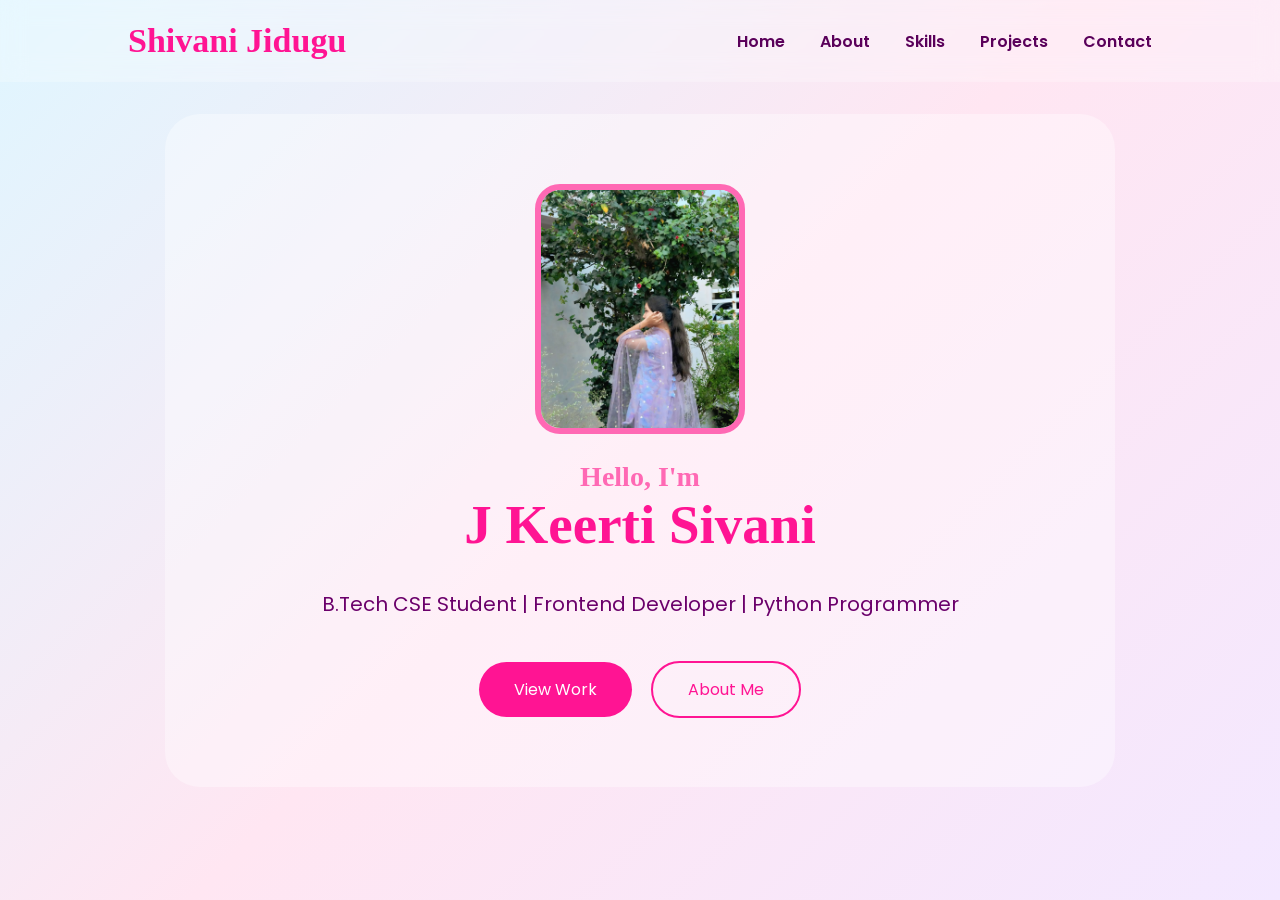
<file: index.html>
<!DOCTYPE html>
<html lang="en">

<head>

  <meta charset="UTF-8">

  <meta name="viewport" content="width=device-width, initial-scale=1.0">

  <title>Keerti Portfolio</title>

  <link rel="stylesheet" href="style.css">

  <link rel="preconnect" href="https://fonts.googleapis.com">

  <link href="https://fonts.googleapis.com/css2?family=Poppins:wght@300;400;500;600;700&display=swap"
    rel="stylesheet">

</head>

<body>

  <header>

    <nav>

      <h1 class="logo">Shivani Jidugu</h1>

      <ul>

        <li><a href="index.html">Home</a></li>

        <li><a href="about.html">About</a></li>

        <li><a href="skills.html">Skills</a></li>

        <li><a href="projects.html">Projects</a></li>

        <li><a href="contact.html">Contact</a></li>

      </ul>

    </nav>

  </header>

  <section class="main-page">

    <div class="glass-card">

  
      <img src="honey.jpeg" class="profile-pic" alt="Keerti Sivani">

      <h3>Hello, I'm</h3>

      <h2>J Keerti Sivani</h2>
      <p>
        B.Tech CSE Student | Frontend Developer | Python Programmer
      </p>

      <div class="buttons">

        <a href="projects.html" class="btn">
          View Work
        </a>

        <a href="about.html" class="btn-outline">
          About Me
        </a>

      </div>

    </div>

  </section>

</body>

</html>
</file>
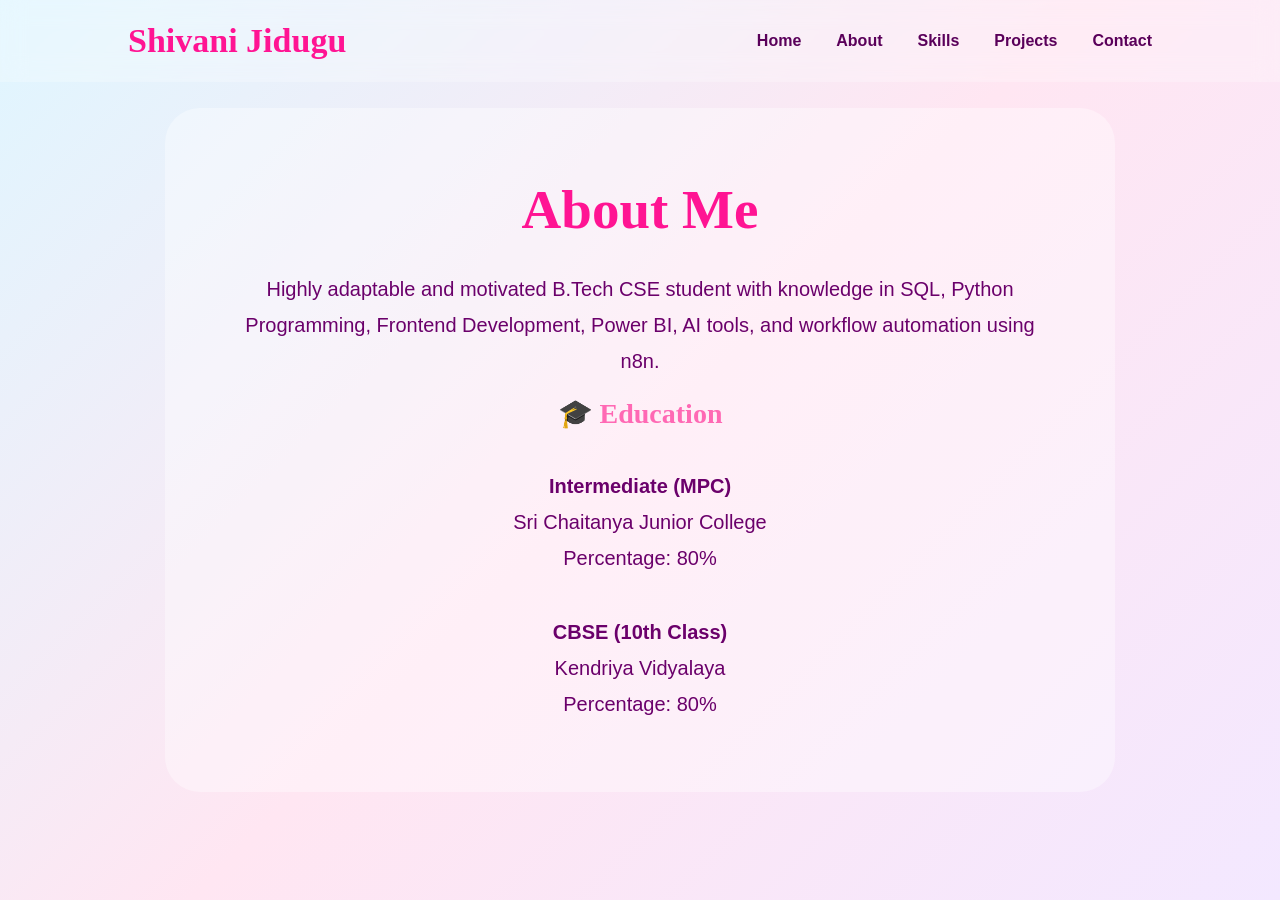
<file: about.html>
<!DOCTYPE html>
<html lang="en">

<head>

  <meta charset="UTF-8">

  <meta name="viewport" content="width=device-width, initial-scale=1.0">

  <title>About</title>

  <link rel="stylesheet" href="style.css">

</head>

<body>

  <header>

    <nav>

      <h1 class="logo">Shivani Jidugu</h1>

      <ul>

        <li><a href="index.html">Home</a></li>

        <li><a href="about.html">About</a></li>

        <li><a href="skills.html">Skills</a></li>

        <li><a href="projects.html">Projects</a></li>

        <li><a href="contact.html">Contact</a></li>

      </ul>

    </nav>

  </header>

  <section class="main-page">

    <div class="glass-card">

      <h2>About Me</h2>

      <p>
        Highly adaptable and motivated B.Tech CSE student with knowledge in SQL,
        Python Programming, Frontend Development, Power BI, AI tools,
        and workflow automation using n8n.
      </p>

      <br>

<h3>🎓 Education</h3>

<br>

<p>
<b>Intermediate (MPC)</b><br>
Sri Chaitanya Junior College<br>
Percentage: 80%
</p>

<br>

<p>
<b>CBSE (10th Class)</b><br>
Kendriya Vidyalaya<br>
Percentage: 80%
</p>




    </div>

  </section>

</body>

</html>
</file>
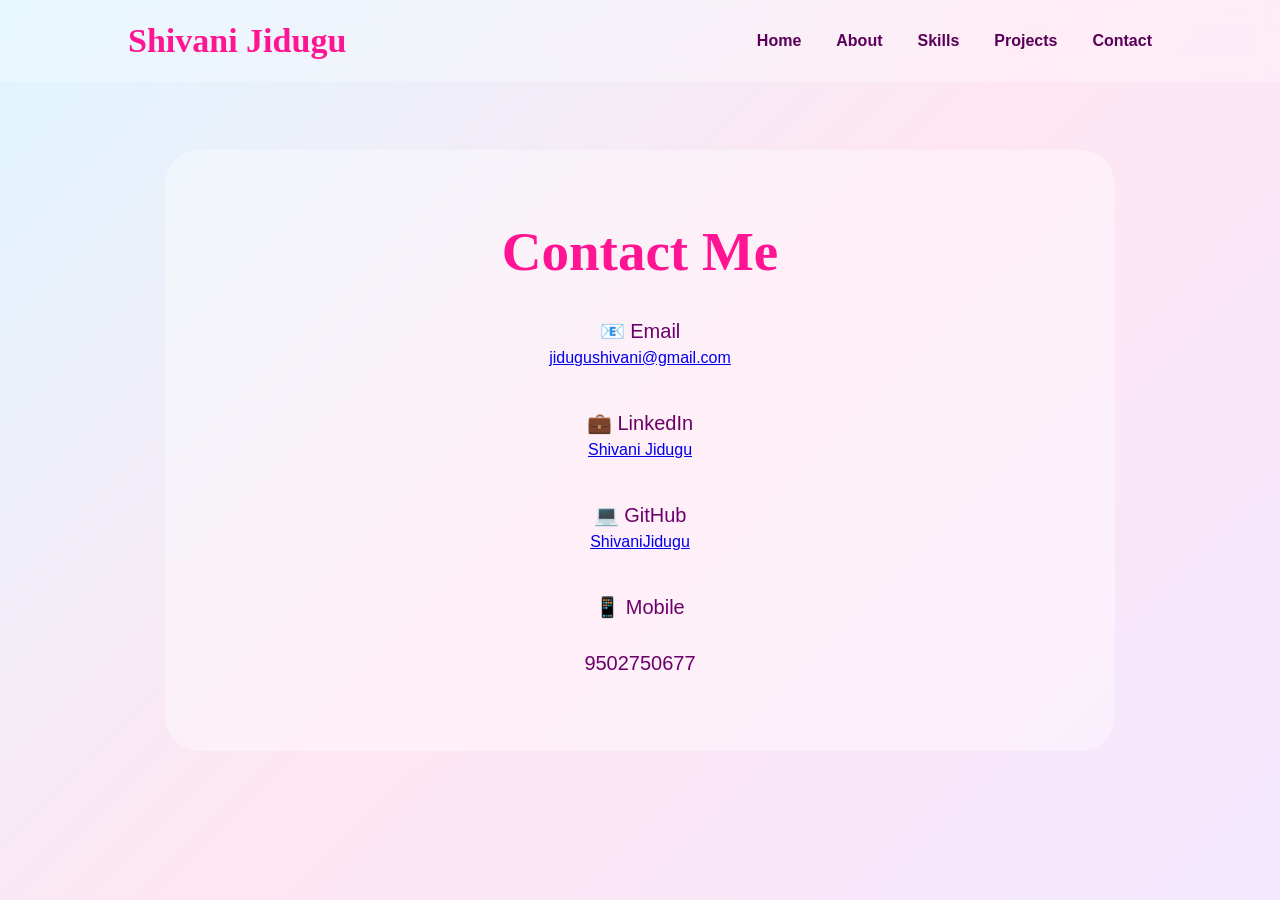
<file: contact.html>
<!DOCTYPE html>
<html lang="en">

<head>
  <meta charset="UTF-8">
  <meta name="viewport" content="width=device-width, initial-scale=1.0">
  <title>Contact</title>

  <link rel="stylesheet" href="style.css">
</head>

<body>

<header>

<nav>

    <h1 class="logo">Shivani Jidugu</h1>

<ul>
<li><a href="index.html">Home</a></li>
<li><a href="about.html">About</a></li>
<li><a href="skills.html">Skills</a></li>
<li><a href="projects.html">Projects</a></li>
<li><a href="contact.html">Contact</a></li>
</ul>

</nav>

</header>

<section class="main-page">

<div class="glass-card">

<h2>Contact Me</h2>

<p>📧 Email</p>
<a href="mailto:jidugushivani@gmail.com">
jidugushivani@gmail.com
</a>

<br><br>

<p>💼 LinkedIn</p>
<a href="https://www.linkedin.com/in/shivani-jidugu-a33362334/" target="_blank">
Shivani Jidugu
</a>

<br><br>

<p>💻 GitHub</p>
<a href="https://github.com/ShivaniJidugu" target="_blank">
ShivaniJidugu
</a>

<br><br>

<p>📱 Mobile</p>
<p>9502750677</p>

</div>

</section>

</body>
</html>
</file>
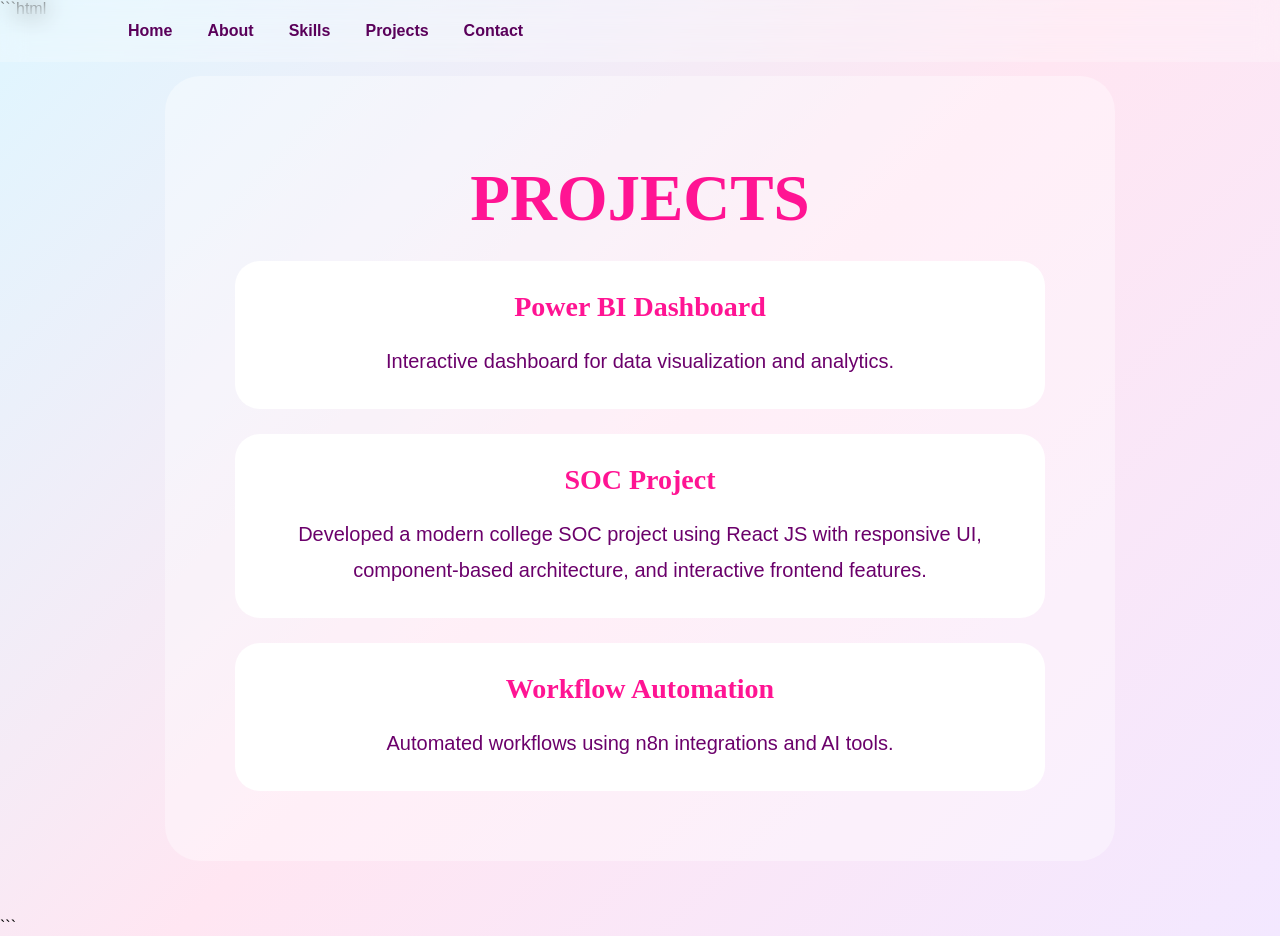
<file: projects.html>
```html
<!DOCTYPE html>
<html lang="en">

<head>

  <meta charset="UTF-8">

  <meta name="viewport" content="width=device-width, initial-scale=1.0">

  <title>Projects</title>

  <link rel="stylesheet" href="style.css">

</head>

<body>

  <header>

    <nav>



      <ul>
  <li><a href="index.html">Home</a></li>
   <li><a href="about.html">About</a></li>
   <li><a href="skills.html">Skills</a></li>
   <li><a href="projects.html">Projects</a></li>
   <li><a href="contact.html">Contact</a></li>


      </ul>

    </nav>

  </header>

  <section class="main-page">

    <div class="glass-card">

      <h1>PROJECTS</h1>

      <div class="project-box">

        <h3>Power BI Dashboard</h3>

        <p>
          Interactive dashboard for data visualization and analytics.
        </p>

      </div>

      <div class="project-box">

        <h3>SOC Project</h3>

        <p>
          Developed a modern college SOC project using React JS with responsive UI,
          component-based architecture, and interactive frontend features.
        </p>

      </div>

      <div class="project-box">

        <h3>Workflow Automation</h3>

        <p>
          Automated workflows using n8n integrations and AI tools.
        </p>

      </div>
    </div>

  </section>

</body>

</html>
```
</file>
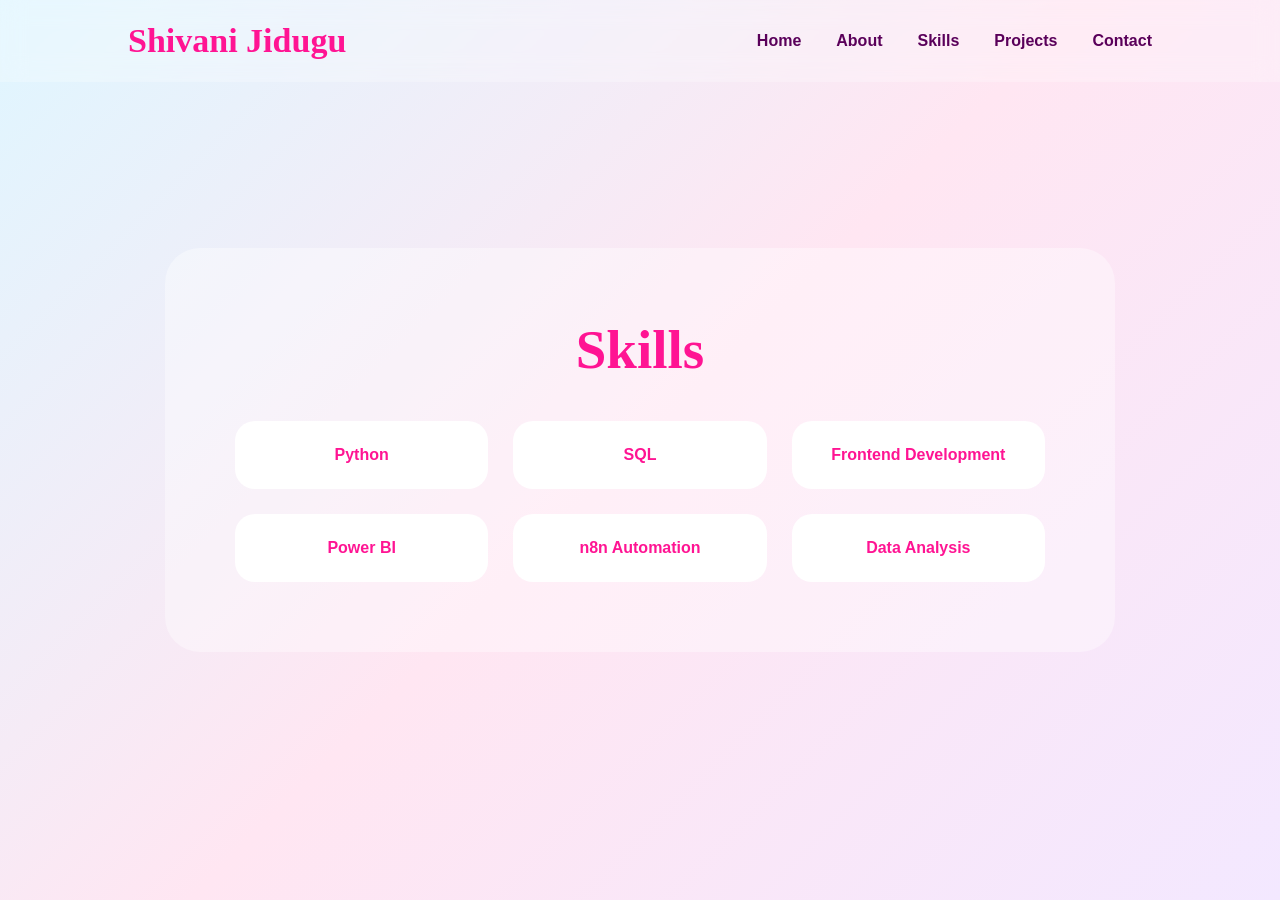
<file: skills.html>
<!DOCTYPE html>
<html lang="en">

<head>

  <meta charset="UTF-8">

  <meta name="viewport" content="width=device-width, initial-scale=1.0">

  <title>Skills</title>

  <link rel="stylesheet" href="style.css">

</head>

<body>

  <header>

    <nav>

      <h1 class="logo">Shivani Jidugu</h1>

      <ul>

        <li><a href="index.html">Home</a></li>

        <li><a href="about.html">About</a></li>

        <li><a href="skills.html">Skills</a></li>

        <li><a href="projects.html">Projects</a></li>

        <li><a href="contact.html">Contact</a></li>

      </ul>

    </nav>

  </header>

  <section class="main-page">

    <div class="glass-card">

      <h2>Skills</h2>

      <div class="skills-grid">

        <div class="skill-box">Python</div>

        <div class="skill-box">SQL</div>

        <div class="skill-box">Frontend Development</div>

        <div class="skill-box">Power BI</div>

        <div class="skill-box">n8n Automation</div>

        <div class="skill-box">Data Analysis</div>

      </div>

    </div>

  </section>

</body>

</html>
</file>
<file: style.css>
*{
    margin:0;
    padding:0;
    box-sizing:border-box;
}

body{
    font-family:'Poppins',sans-serif;

    background:
    linear-gradient(
        135deg,
        #dff6ff,
        #ffe6f2,
        #f3e8ff
    );

    min-height:100vh;
}

/* NAVBAR */

header{
    position:fixed;

    width:100%;

    top:0;

    left:0;

    padding:22px 10%;

    background:rgba(255,255,255,0.25);

    backdrop-filter:blur(12px);

    z-index:1000;
}

nav{
    display:flex;

    justify-content:space-between;

    align-items:center;
}

.logo{
    color:#ff1493;

    font-size:34px;

    font-family:cursive;
}

nav ul{
    display:flex;

    gap:35px;

    list-style:none;
}

nav ul li a{
    text-decoration:none;

    color:#5a005a;

    font-weight:600;

    transition:0.3s;
}

nav ul li a:hover{
    color:#ff1493;
}

/* MAIN PAGE */

.main-page{
    height:100vh;

    display:flex;

    justify-content:center;

    align-items:center;

    padding:0 10%;
}

/* GLASS CARD */

.glass-card{
    width:100%;

    max-width:950px;

    background:rgba(255,255,255,0.35);

    padding:70px;

    border-radius:35px;

    text-align:center;

}

.glass-card h3{
    color:#ff69b4;

    font-size:28px;

    font-family:cursive;
}

.glass-card h1{
    color:#ff1493;

    font-size:65px;

    margin-top:15px;

    font-family:Georgia,serif;
}

.glass-card h2{
    color:#ff1493;

    font-size:55px;

    margin-bottom:30px;

    font-family:Georgia,serif;
}

.glass-card p{
    font-size:20px;

    color:#6b006b;

    margin-top:20px;

    line-height:1.8;
}

/* BUTTONS */

.buttons{
    margin-top:40px;
}

.btn{
    text-decoration:none;

    background:#ff1493;

    color:white;

    padding:15px 35px;

    border-radius:50px;

    margin-right:15px;

    transition:0.4s;
    display:inline-block;
}

.btn:hover{
    background:#ff4da6;
}

.btn-outline{
    text-decoration:none;

    border:2px solid #ff1493;

    color:#ff1493;

    padding:15px 35px;

    border-radius:50px;

    transition:0.4s;
}

.btn-outline:hover{
    background:#ff1493;

    color:white;
}

/* SKILLS */

.skills-grid{
    display:grid;

    grid-template-columns:repeat(auto-fit,minmax(220px,1fr));

    gap:25px;

    margin-top:40px;
}

.skill-box{
    background:white;

    padding:25px;

    border-radius:20px;

    transition:0.4s;

    color:#ff1493;

    font-weight:600;
}

.skill-box:hover{
    background:#ff1493;

    color:white;

    transform:translateY(-8px);
}

/* PROJECTS */

.project-box{
    background:white;

    padding:30px;

    border-radius:25px;

    margin-top:25px;

    transition:0.4s;
}

.project-box:hover{
    transform:translateY(-8px);
}

.project-box h3{
    color:#ff1493;

    margin-bottom:10px;
}
/* PROFILE PHOTO */

.profile-pic{
    width:210px;
    height:250px;
    object-fit:cover;

    border-radius:25px;

    border:6px solid #ff69b4;

    margin-bottom:20px;
}
/* CONTACT LINKS */

/* CONTACT LINKS */

.contact-links a{
    color:#ff1493;
    text-decoration:none;
    font-weight:600;
    font-size:20px;
}

.contact-links a:hover{
    text-decoration:underline;
    color:#ff4da6;
}

/* FIX BUTTON COLORS */

.btn{
    color:white !important;
}

.btn-outline{
    color:#ff1493 !important;
}
</file>
